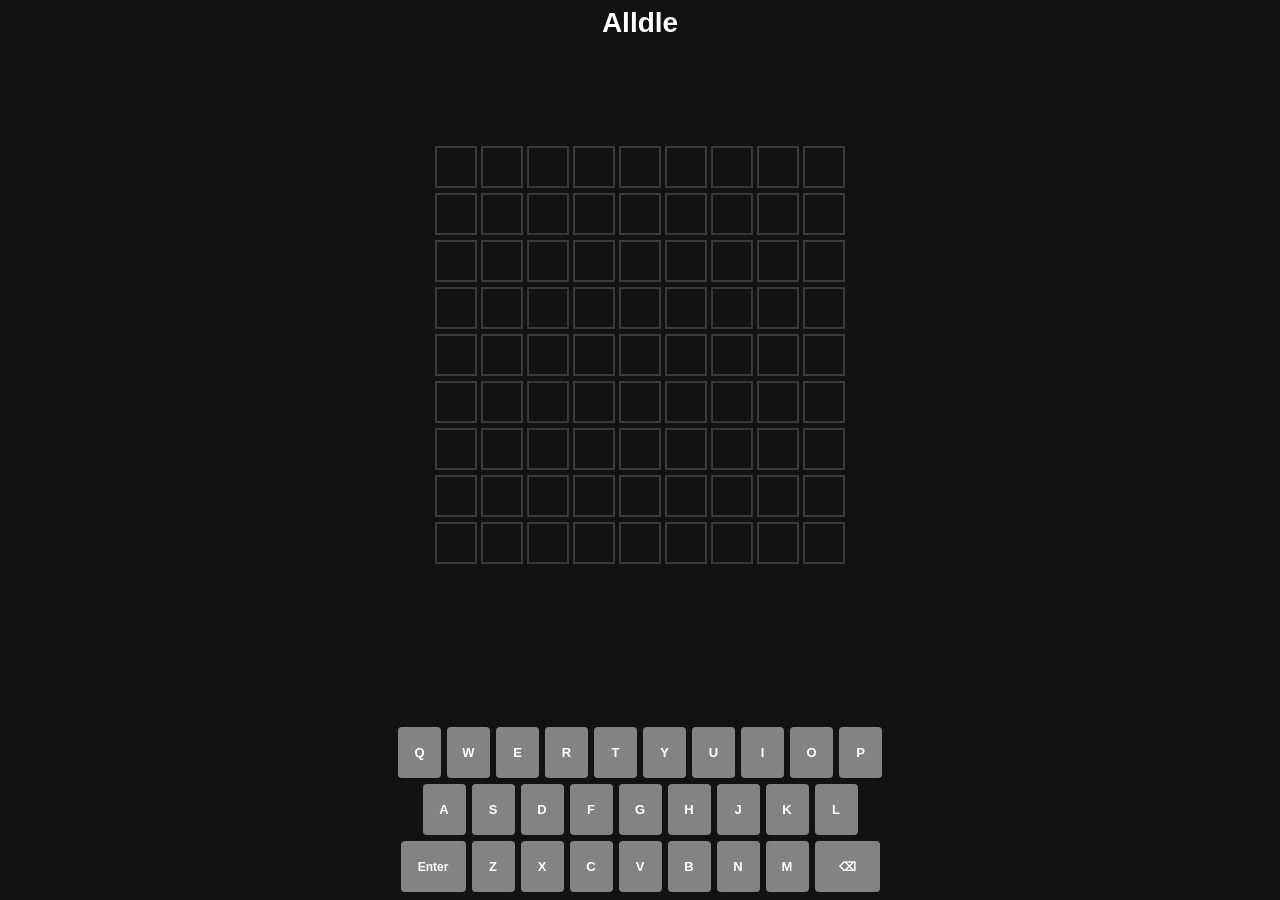
<file: index.html>
<!DOCTYPE html>
<html lang="en">
<head>
  <meta charset="UTF-8">
  <meta name="viewport" content="width=device-width, initial-scale=1.0">
  <title>Alldle Clone</title>
  <link rel="stylesheet" href="style.css">
</head>
<body>
  <script src="script.js"></script>
  <h1>Alldle</h1>
  <div class="board" id="board"></div>
  <form id="guess-form" autocomplete="off">
  </form>
  <div id="message"></div>
  <div id="keyboard">
    <div class="kb-row row-0">
      <button class="kb-key">Q</button>
      <button class="kb-key">W</button>
      <button class="kb-key">E</button>
      <button class="kb-key">R</button>
      <button class="kb-key">T</button>
      <button class="kb-key">Y</button>
      <button class="kb-key">U</button>
      <button class="kb-key">I</button>
      <button class="kb-key">O</button>
      <button class="kb-key">P</button>
    </div>
    <div class="kb-row row-1">
      <button class="kb-key">A</button>
      <button class="kb-key">S</button>
      <button class="kb-key">D</button>
      <button class="kb-key">F</button>
      <button class="kb-key">G</button>
      <button class="kb-key">H</button>
      <button class="kb-key">J</button>
      <button class="kb-key">K</button>
      <button class="kb-key">L</button>
    </div>
    <div class="kb-row row-2">
      <button class="kb-key" data-action="enter">Enter</button>
      <button class="kb-key">Z</button>
      <button class="kb-key">X</button>
      <button class="kb-key">C</button>
      <button class="kb-key">V</button>
      <button class="kb-key">B</button>
      <button class="kb-key">N</button>
      <button class="kb-key">M</button>
      <button class="kb-key" data-action="backspace">⌫</button>
    </div>
  </div>
</body>
</html>
</file>
<file: style.css>
*,
*::before,
*::after {
  box-sizing: border-box;
}

html { 
  /* Cell size fits both width and height: 9 rows, 8 row gaps (5px). Non-board = title + keyboard + message + padding */
  --board-gaps: 40px;
  --non-board: 280px;
  --cell-size: clamp(22px, min(calc((100vw - 48px) / 9), calc((100dvh - var(--non-board) - var(--board-gaps)) / 9)), 42px);
  font-family: Arial, sans-serif;
  background: #121213;
  color: #fff;
  text-align: center;
  width: 100%;
  height: 100%;
  margin: 0;
  overflow: hidden;
}

body {
  display: flex;
  flex-direction: column;
  align-items: center;
  justify-content: flex-start;
  margin: 0;
  height: 100vh;
  height: 100dvh;
  max-height: 100vh;
  max-height: 100dvh;
  width: 100%;
  max-width: 100vw;
  padding: 0 8px;
  overflow: hidden;
}

.board { 
  flex: 1 1 0;
  min-height: 0;
  display: flex;
  flex-direction: column;
  gap: 5px;
  justify-content: center;
  align-items: center;
  width: 100%;
  max-width: 100%;
}

.row {
  display: grid;
  grid-template-columns: repeat(9, var(--cell-size));
  gap: 4px;
  width: fit-content;
  max-width: 100%;
}

.cell {
  width: var(--cell-size);
  height: var(--cell-size);
  border: 2px solid #3a3a3c;
  display: flex;
  align-items: center;
  justify-content: center;
  font-size: min(1.9em, calc(var(--cell-size) * 0.5));
  font-weight: 700;
  background: #121213;
  text-transform: uppercase;
  transition: background 0.2s, border 0.2s;
  overflow: hidden;
  box-sizing: border-box;
}

.cell.correct { background: #538d4e; border-color: #538d4e; }

.cell.present { background: #b59f3b; border-color: #b59f3b; }

.cell.absent { background: #3a3a3c; border-color: #3a3a3c; }

input[type="text"] {
  width: 100%;
  max-width: 300px;
  font-size: 1.2em;
  padding: 10px;
  margin-top: 20px;
}

button { padding: 10px 20px; font-size: 1em; margin-left: 10px; }

h1 {
  flex-shrink: 0;
  margin: 0.25em 0;
  font-size: clamp(1.25rem, 4vw, 1.75rem);
  word-wrap: break-word;
}

#guess-form { flex-shrink: 0; }

#message {
  flex-shrink: 0;
  margin-top: 0.35em;
  height: 2.5em;
  min-height: 2.5em;
  font-size: clamp(0.9rem, 2.5vw, 1.2em);
  padding: 0 8px;
  max-width: 100%;
  word-wrap: break-word;
  overflow: hidden;
  display: flex;
  align-items: center;
  justify-content: center;
  box-sizing: border-box;
}

#keyboard {
  flex-shrink: 0;
  margin: 8px 0;
  width: 100%;
  max-width: 500px;
  display: flex;
  flex-direction: column;
  align-items: center;
  gap: 6px;
  padding: 0 8px;
}

.kb-row {
  display: flex;
  justify-content: center;
  align-items: center;
  gap: 6px;
  width: 100%;
}

.kb-key {
  flex: 1;
  min-width: 0;
  max-width: 43px;
  height: 51px;
  background: #818384;
  color: #fff;
  border: none;
  border-radius: 4px;
  display: flex;
  align-items: center;
  justify-content: center;
  font-size: 0.8125rem;
  font-weight: 600;
  font-family: inherit;
  cursor: pointer;
  transition: background 0.15s;
  padding: 0;
  margin: 0;
}

.kb-key[data-action="enter"],
.kb-key[data-action="backspace"] {
  flex: 1.5;
  max-width: 65px;
  font-size: 0.75rem;
}

.kb-key:active { background: #565758; }

.kb-key.correct { background: #538d4e; color: #fff; }
.kb-key.present { background: #b59f3b; color: #fff; }
.kb-key.absent { background: #3a3a3c; color: #fff; }

/* Mobile / narrow: keyboard scales to fit like Wordle, larger for touch */
@media (max-width: 500px), (max-height: 700px) {
  #keyboard {
    margin: 8px 0;
    gap: 6px;
    padding: 0 4px;
  }
  .kb-row { gap: 6px; }
  .kb-key {
    height: 56px;
    max-width: none;
    font-size: 0.9rem;
  }
  .kb-key[data-action="enter"],
  .kb-key[data-action="backspace"] {
    flex: 1.5;
    max-width: none;
    font-size: 0.75rem;
  }
}

/* Short viewport (phone portrait): reserve less for chrome so board fits */
@media (max-height: 600px) {
  html {
    --non-board: 240px;
    --board-gaps: 36px;
  }
  h1 { margin: 0.15em 0; }
  #message {
    height: 2.25em;
    min-height: 2.25em;
  }
  #keyboard {
    margin: 6px 0;
    gap: 5px;
  }
  .kb-row { gap: 5px; }
  .kb-key {
    height: 48px;
    font-size: 0.85rem;
  }
  .kb-key[data-action="enter"],
  .kb-key[data-action="backspace"] {
    font-size: 0.7rem;
  }
}
</file>
